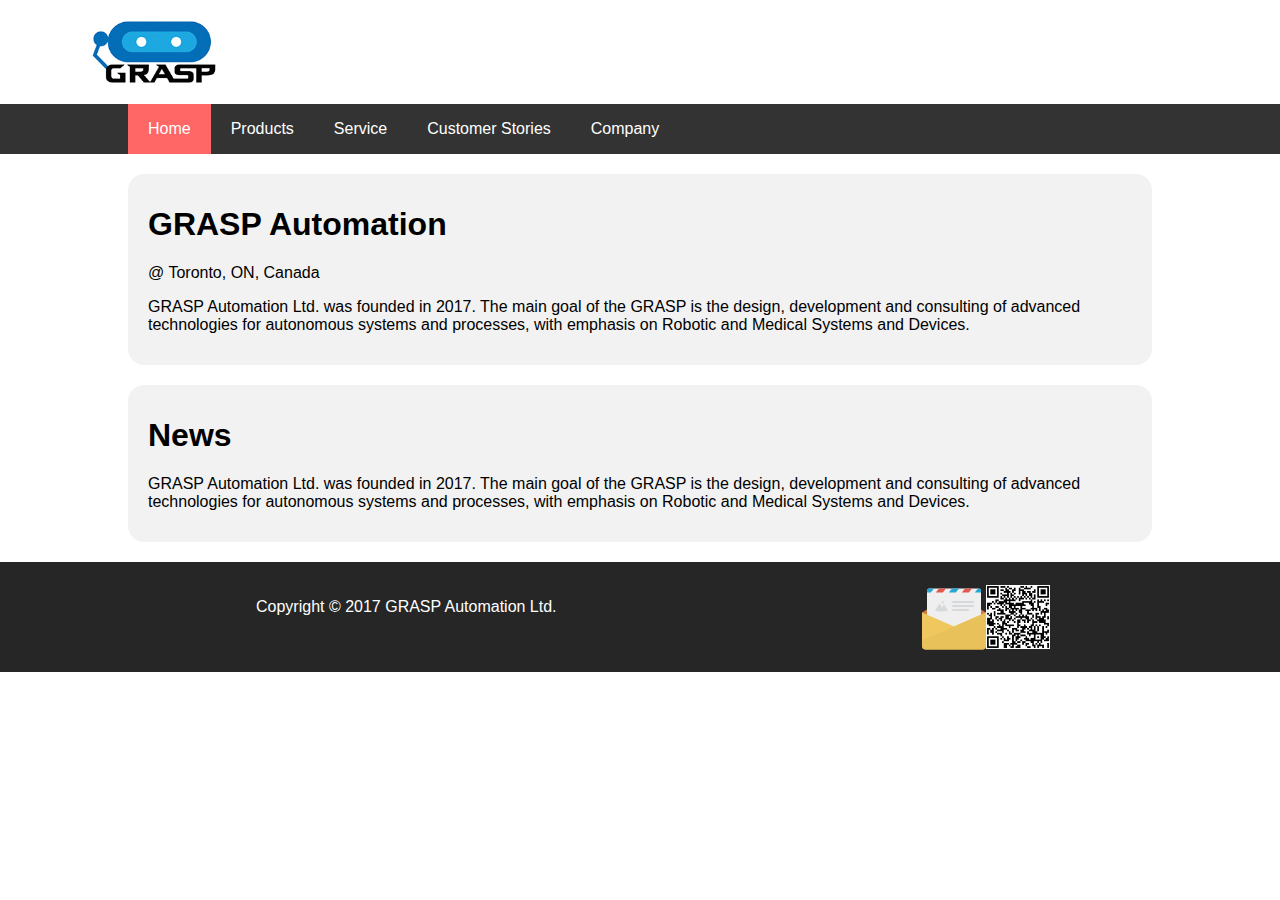
<file: comingsoon.html>
<!DOCTYPE html PUBLIC "-//W3C//DTD XHTML 1.0 Strict//EN" "http://www.w3.org/TR/xhtml1/DTD/xhtml1-strict.dtd">

<html xmlns="http://www.w3.org/1999/xhtml" xml:lang="en" lang="en">
<head>
	<meta http-equiv="Content-Type" content="text/html" charset="utf-8" />
	<link rel="stylesheet" type="text/css" href="./css/style.css" /> 
	<link rel="stylesheet" href="https://cdnjs.cloudflare.com/ajax/libs/font-awesome/4.7.0/css/font-awesome.min.css">
	<link rel="icon" href="./images/logo.ico">	
	<title>GRASP Automation</title>	
</head>

<body>	
	
	
<div class="header">

	<div class="shadowNavbar">	
	
		<div id="mySidepanel" class="sidepanel">	
					
			<ul class="side-nav">

				<li class="side-item">
					<a href="./index.html" class="side-link">Home</a>					
				</li>
				
				<li class="side-item">
					<a href="./About/committee.html" class="side-link">Products</a>				
				</li>
					<li class="sideSubItem">
						<a href="./About/committee.html" class="side-link">Committee</a>				
					</li>
					<li class="sideSubItem">
						<a href="./comingsoon.html" class="side-link">Contact</a>				
					</li>
					
				<li class="side-item">
					<a href="./comingsoon.html" class="side-link">Registration</a>
				</li>
				
					<li class="sideSubItem">
						<a href="./comingsoon.html" class="side-link">Paper Submission</a>				
					</li>
					<li class="sideSubItem">
						<a href="./comingsoon.html" class="side-link">Registration</a>				
					</li>
				
				<li class="side-item">
					<a href="./callOfPapers.html" class="side-link">Program</a>
				</li>
				
					<li class="sideSubItem">
							<a href="./callOfPapers.html" class="side-link">Call for Papers</a>				
					</li>
					<li class="sideSubItem">
							<a href="./comingsoon.html" class="side-link">Program Overview</a>				
					</li>
					<li class="sideSubItem">
							<a href="./ImportantDates.html" class="side-link">Important Dates</a>				
					</li>
					
				<li class="side-item">					
					<a href="./aboutToronto.html" class="side-link">Toronto &amp; Travel</a>
				</li>
				
					<li class="sideSubItem">
							<a href="./aboutToronto.html" class="side-link">About Toronto</a>				
					</li>
					<li class="sideSubItem">
							<a href="./comingsoon.html" class="side-link">Conference Venue</a>				
					</li>
					<li class="sideSubItem">
							<a href="./travelInformation.html" class="side-link">Travel Information</a>				
					</li>
				<li class="side-item">					
					<a href="./comingsoon.html" class="side-link">Event</a>
				</li>
					<li class="sideSubItem">
							<a href="./comingsoon.html" class="side-link">Keynotes</a>				
					</li>
					<li class="sideSubItem">
							<a href="./comingsoon.html" class="side-link">Invited Session</a>				
					</li>
				<li class="side-item">					
					<a href="./PastICCSEs/aboutICCSE.html" class="side-link">Past ICCSEs</a>
				</li>
					<li class="sideSubItem">
							<a href="./PastICCSEs/aboutICCSE.html" class="side-link">About ICCSE</a>				
					</li>
					<li class="sideSubItem">
							<a href="./PastICCSEs/historyOfICCSE.html" class="side-link">History of ICCSE</a>				
					</li>
					<li class="sideSubItem">
							<a href="./PastICCSEs/academicPlatform.html" class="side-link">Academic Platform</a>				
					</li>
					<li class="sideSubItem">
							<a href="./PastICCSEs/reviewOfPastIccses.html" class="side-link">Review of Past ICCSEs</a>				
					</li>
					<li class="sideSubItem">
							<a href="./PastICCSEs/publications.html" class="side-link">Publications</a>				
					</li>
					<li class="sideSubItem">
							<a href="./PastICCSEs/keynoteSpeech.html" class="side-link">Keynote Speech</a>				
					</li>
					<li class="sideSubItem">
							<a href="./PastICCSEs/papertAndIndexed.html" class="side-link">Papers and Indexed</a>				
					</li>
					<li class="sideSubItem">
							<a href="./PastICCSEs/LoaOfIeee.html" class="side-link">LOA of IEEE</a>				
					</li>					
			</ul>
			
		</div>
		
		<div class="sideloge">
				<img src="./images/sidelogo.jpg">
		</div> 
		
		<button class="openbtn" onclick="openNav()">☰</button> 
		
	</div>
<script>
//open sidepanel function
	function openNav() {
		document.getElementById("mySidepanel").style.width = "270px";
	}
//close side panel function
	function closeNav() {
		document.getElementById("mySidepanel").style.width = "0";
	}
</script>

	<div class="logo">
			<img src="./images/headerimages.jpg">
	</div> 
	
	<div class= "navbar">
		<div class="subnav">
			<a href="./index.html" id="active">Home</a>
		</div> 	

		<div class="subnav">
			<button class="subnavbtn">Products 			  
			</button>
			<div class="subnav-content">
				<a href="./comingsoon.html">Robots</a>
			</div>
		</div> 		
		<div class="subnav">
			<button class="subnavbtn">Service		  
			</button>
			<div class="subnav-content">
				<a href="./comingsoon.html">Engineering Service</a>
				<a href="./comingsoon.html">Consulting</a>
			</div>
		</div> 		
		<div class="subnav">
			<button class="subnavbtn">Customer Stories 			  
			</button>
			<div class="subnav-content">
			    <a href="./comingsoon.html">Industrial</a>
			    <a href="./comingsoon.html">Govenment</a>
			</div>
		</div>
		<div class="subnav">
			<button class="subnavbtn">Company 			  
			</button>
			<div class="subnav-content">
			    <a href="./comingsoon.html">About</a>		  
			</div>
		</div>
		
	</div>	
	
</div>


<div class="content"> 
	<h1>GRASP Automation</h1>
	<p>@ Toronto, ON, Canada</p>
	<p>GRASP Automation Ltd. was founded in 2017. The main goal of the GRASP is the design, development and consulting of advanced technologies for autonomous systems and processes, with emphasis on Robotic and Medical Systems and Devices.</p>

	
</div>	


<div class="content"> 
	<h1>News</h1>	

	<p>GRASP Automation Ltd. was founded in 2017. The main goal of the GRASP is the design, development and consulting of advanced technologies for autonomous systems and processes, with emphasis on Robotic and Medical Systems and Devices.</p>
	
	
</div>

</div>

		<div class="footer">

			<div class="footer-text">	
				<p>Copyright © 2017 GRASP Automation Ltd.</p>
			</div>
			
			<div class="email-address">
				<a href="mailto:iccse.2019@gmail.com">
				<img src="./images/letter.jpg">
				</a>				
			</div>
	
			<div class="wechat-code">
				<img src="./images/wxcode.jpg">
			</div> 
			
		</div>

			<button onclick="topFunction()" id="myBtn" title="Go to top">
			<i class="fa fa-arrow-up"></i>
			</button>
			
<script>
//got back top functions
	window.onscroll = function() {scrollFunction()};

	function scrollFunction() {
		if (document.body.scrollTop > 20 || document.documentElement.scrollTop > 20) {
			document.getElementById("myBtn").style.display = "block";
		} else {
			document.getElementById("myBtn").style.display = "none";
		}
	}

	function topFunction() {
		document.body.scrollTop = 0;
		document.documentElement.scrollTop = 0;
	}	
</script>
		
</body>
</html>
</file>
<file: css/style.css>
body {
	background-color:white;
    font-family: Arial, Helvetica, sans-serif;
    margin: 0;
}



.header {	
    overflow: hidden;
    background-color: #333;	
}

.header a {
	float: left;    
    color: white;    
    padding: 16px 20px;
    text-decoration: none;	
}

.shadowNavbar{	
	display:none;	
}



.sidepanel  {	
	right :0px;    
	position: fixed;
    width: 0;    	
    z-index: 1;
    height: 100%;        	
    transition: 0.3s ease;
    background-color: black; 
	overflow: auto;
	white-space: nowrap;
}

.sidepanel > .side-nav{
	list-style-type:none;
	padding : 0;
	margin:0;
	
}

.sideSubItem{
	display: flex;
}

.sideSubItem a{
	margin-left: 20px;
	font-size: 10px;
}


.side-item{
	display: flex;
	border-top:1px solid rgba(100,100,100,0.3);
}

.side-item a{
	font-size: 100%;
}


.side-item > .side-link{
	text-decoration:none;
	font-size : 1.1em;
	padding: 1em;
	flex:3;
}
.side-link a{
	text-align:left;
}
.side-link:hover{
	 color: #ff6666;	
}



.openbtn {		
	margin-top:-53px;
	float:right;		
    font-size: 24px;
    cursor: pointer;
    background-color: black;
    color: white;
    padding: 10px 15px;
    border: none;
}






@media screen and (max-width: 993px){
	
	.shadowNavbar{
		display:inline;
			
		
	}
	.header{
		background-color: black; 
	}
	.navbar{
		 display:none;
		
	}
	
	.container {
		margin: -4px 0 0 0;	
		position: relative;
	  
	}
}




.subnav {
	margin: -4px 0 0 0;
	margin-left: 10%;
	margin-right:-10%;		
    float: left;	
    overflow: hidden;
	
}

.logo img, .container img,.profileCard img,.content img{
	width: 100%;
  height: 100%;
}


.subnavbtn {		
    font-size: 16px;    
    border: none;
    outline: none;
    color: white;
    padding: 16px 20px;
    background-color: inherit;
    font-family: inherit;
   
}

.subnavbtn:hover ,.subnav:hover  {
    background-color: #ff6666;
}


.subnav-content {
    display: none;
    position: absolute;
    background-color: #333;
	float: left;
    z-index: 1;
	
	
}

.subnav-content a {
    float: none;
	padding: 15px 50px;
    color: white;
    text-decoration: none;
	display: block;
	text-align: left;
}

.subnav-content a:hover {
    background-color: #eee;
    color: black;
}

.subnav:hover .subnav-content {
    display: block;
}

.search-box{	
	border-radius:40px;
	padding :15px;
	
}

.fa-search {
  background: #333;
  color: white;
  float: right;

}

.search-box:hover > .search-txt{
	width:125px;
	padding: 0 6px;
}
 
.search-box:hover > .search-btn{
	background: white;
}
 
.search-btn{	
	margin: -10px 0px 0px 0px;
	color:#e84118;
	float:right;
	width:40px;
	height:40px;
	border-radius:50%;	
	display:flex;
	justify-content:center;
	align-items:center;
	transition:0.4s;
	
}
.search-txt{
	margin: -5px 0px 0px 0px;
	border:none;
	background:none;
	outline:none;
	float:left;
	padding:0;
	color:white;
	font-size:16px;
	transition:0.4s;
	line-height:40px;
	width:0px;
}

.dot1,.dot2,.dot3,.dot4,.dot5{
  cursor: pointer;  
  position: absolute;
  text-align:center;
  top: 95%;
  height: 15px;
  width: 15px;
  margin: -10px 2px;
  background-color: #bbb;
  border-radius: 50%;
  display: inline-block;
  transition: background-color 0.6s ease;
}
.dot1{
	right:54%;
	
}
.dot2{
	right:52%;
	
}
.dot3{
	right:50%;
}
.dot4{
	right:48%;
}
.dot5{
	right:46%;
}


.prev,
.next {
  cursor: pointer;
  position: absolute;
  top: 50%;
  width: auto;
  padding: 16px;
  margin-top: -50px;
  color: white;
  font-weight: bold;
  font-size: 30px;
  border-radius: 0 3px 3px 0;
  user-select: none;
  -webkit-user-select: none;
}

.container {
 position: relative;
  
}


.mySlides {  
  width:100%;
}

.next {
  right: 0;
  border-radius: 3px 0 0 3px;
}


.prev:hover,
.next:hover {
  background-color: rgba(0, 0, 0, 0.8);
}
.numbertext {
  color: #f2f2f2;
  font-size: 12px;
  padding: 8px 12px;
  position: absolute;
  top: 0;
}

.content {	
	min-width:300px;
    max-width: 80%;
    margin: 0 auto;
	margin-top: 20px;
    background: #f2f2f2;
    padding: 10px 5px 15px 20px;
	border-radius: 16px;
	float:center;
}



.column {  
  float: left;
  width: 33%;
  padding: 0 10px;
}

.row:after {
  content: "";
  display: table;
  clear: both;
}
* {
  box-sizing: border-box;
}

.card {	
  min-width:100px;
  box-shadow: 0 4px 8px 0 rgba(0, 0, 0, 0.2);
  padding: 16px;
  text-align: left;
  background-color: #262626;
  border-radius: 16px;
}


.card-title h3{
	color : #ff531a;
}

.card-text p{
	color : #99ccff;
}

.deal-btn {	
	float: right;
    background-color: #ddd;
    border: none;
    color: black;
    padding: 10px 20px;
    text-align: center;
    text-decoration: none;
    display: inline-block;
    margin: 4px 2px;
    cursor: pointer;
    border-radius: 16px;
	
}

.deal-btn:hover {
    background-color: #ff531a;
	color: white;
}



.footer {
   height :110px;
   margin: 20px 0px 0px 0px;
   padding-top : 20px;
   width: 100%;
   background-color: #262626;
   color: white;   
}

.footer-text{
	margin-left: 20%;
	
}

.wechat-code{
	margin-left: 77%;
	margin-top:-70px;
}

.email-address{
	margin-left: 72%;
	margin-top:-45px;
}
.fa {   
  text-align: center;
  text-decoration: none;  
  border-radius: 50%;
  
}


.fa-facebook {
  background: #ff531a;
  color: white;
  float: right;
  margin: 0px 300px 0px -280px;
  padding: 20px;
  width: 50px;
  font-size: 10px; 
}
.fa-facebook:hover{
	background: white;
	color: black;
}
.fa-twitter {
  background: #ff531a;
  color: white;
  float: right;
  margin: 0px 300px 0px -280px;
  padding: 20px;
  width: 50px;
  font-size: 10px; 
}
.fa-twitter:hover{
	background: white;
	color: black;
}


#myBtn {
  display: none;
  position: fixed;
  bottom: 20px;
  right: 30px;
  z-index: 99;
  font-size: 15px;
  border: none;
  outline: none;
  background-color: black;
  color: white;
  cursor: pointer;
  padding: 15px;
  border-radius: 50px;
}

#myBtn:hover {
  background-color: white;
  color: black;
}

#active {
  background-color: #ff6666;
  color: white;
}


.profileCard{
  box-shadow: 0 4px 8px 0 rgba(0, 0, 0, 0.2);
  max-width: 300px;
  margin: auto;
  text-align: center;

}


.profileCard p{
	font-size: 12px;
}

table {
    font-family: arial, sans-serif;
    border-collapse: collapse;
    width: 100%;
}

td, th {
    border: 1px solid #dddddd;
    text-align: left;
    padding: 8px;
}

.content-title{
	color:#ff6666;
}
.content a{
	color: black;
}

.cfp-download-btn{
	background-color: #ddd;
    border: none;
    color: black;
    padding: 10px 20px;
    text-align: center;
    text-decoration: none;
    display: inline-block;
    margin: 4px 2px;
    cursor: pointer;
    border-radius: 16px;	
}

.cfp-download-btn:hover {
    background-color: #ff531a;
	color: white;
}
.active{
	 background-color: #717171;
}
</file>
